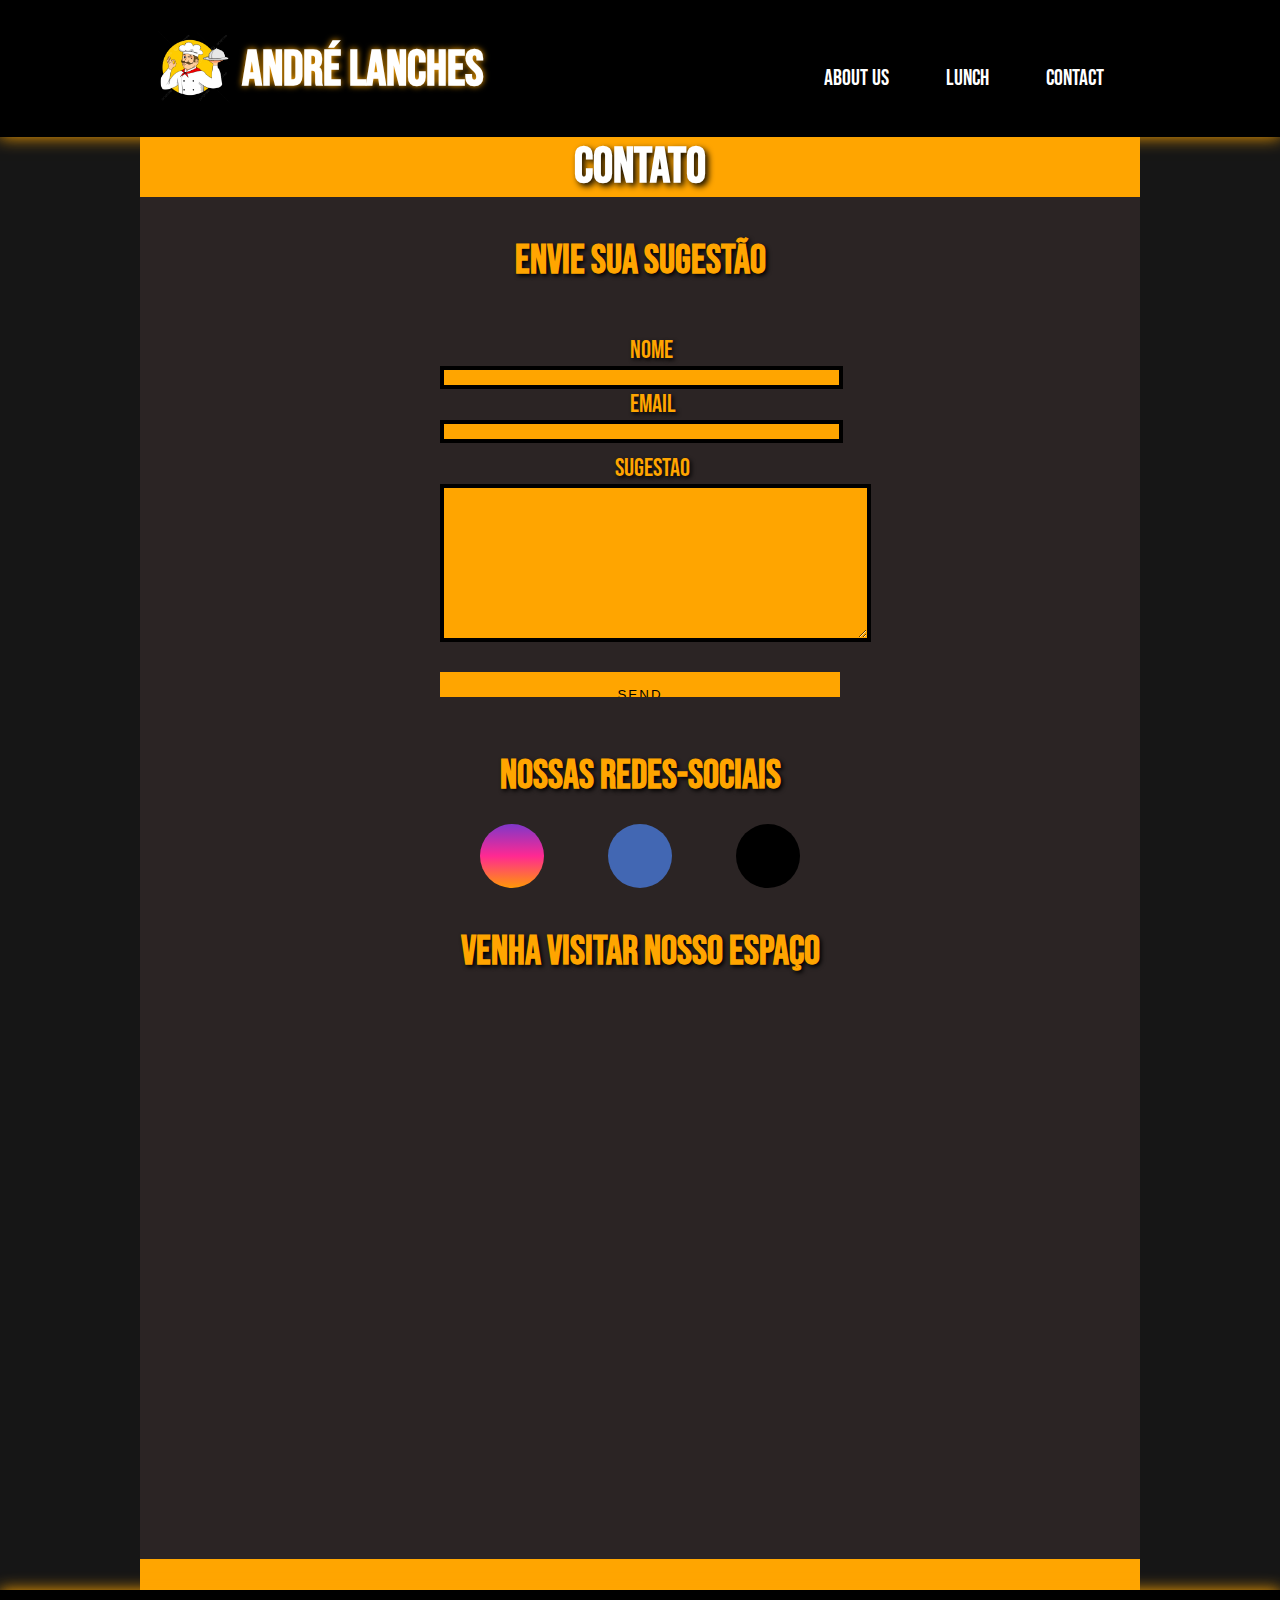
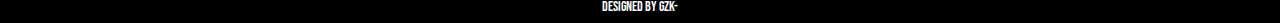
<file: contato.html>
<!DOCTYPE html>
<html lang="pt-br">
<head>
    <meta charset="UTF-8">
    <meta name="viewport" content="width=device-width, initial-scale=1.0">

                
    
            <title>André lanches - Contato</title>
            
    <link rel="stylesheet" href="https://cdnjs.cloudflare.com/ajax/libs/font-awesome/6.4.2/css/all.min.css" integrity="sha512-z3gLpd7yknf1YoNbCzqRKc4qyor8gaKU1qmn+CShxbuBusANI9QpRohGBreCFkKxLhei6S9CQXFEbbKuqLg0DA==" crossorigin="anonymous" referrerpolicy="no-referrer" />
    <link rel="stylesheet" href="contato.css">
    <link rel="icon" href="images/logodotitulo.png" alt="imagem de um hamburguin"/>

    
</head>
<body>

            <!-- TODO O CABEÇALHO DA PÁGINA -->
            <div class="header">
            
                <div class="titulo">
                    <a href="index.html"><img class="imgtitulo" src="images/cloneikk.webp" alt="imagem do andre"> </a>
                    <div class="tituloh1">
    
                        <h1>André lanches</h1>
                    </div>
                        
                </div>
    
                <div class="menu">
                    <nav>
                        <ul class="listamenu">
                            <li class="rota1"><a href="sobrenos.html">About US</a></li>
                            <li class="rota1"><a href="index.html" target="_self">LUNCH</a></li>
                            <li class="rota1"><a href="contato.html">CONTACT</a></li>
                        </nav>
            
                    </div>
        </div>
    
    
        <!-- FIM DO CABEÇALHO -->

        <!-- INICIO DO CONTÉUDO PRINCIPAL-->

<main>

<div class="content">
    <div class="tituloContato">
        <h1>CONTATO</h1>
    </div>

    <div class="sugestao">
        <h2>envie sua sugestão</h2>
    </div>
    <div class="formulario">
        <form action="get">
            <div class="nomepessoa">
                
                <label class="seu" for="nome">nome</label>
                <br>
                <input type="name" name="nome" id="nome">
            </div>
            
            <div class="emeio">
                <label class="seu" for="email">email </label>
                <br>
                <input class="cleber" type="email" name="e-mail" id="e-mail">
            </div>

            <div class="areaDeTexto">

                <label class="seutexto" for="sugestao">SUGESTAO</label>
                <br>
                <textarea class="caixaDeTexto" name="sugestao" id="sugestao" cols="51" rows="10">

                </textarea>
            </div>

            <div class="butao">

                <button class="btn btn-primary send-button" id="submit" type="submit" value="SEND">
                    <div class="alt-send-button">
                        <i class="fa fa-paper-plane"></i><span class="send-text">SEND</span>
                    </div>
                </div>
              
              </button>
        </form>

    </div>

    <div class="redes-sociais">
        <H2>NOSSAS redes-sociais</H2>
    </div>
           <div id="footer_social_midia">
               <a href="https://www.instagram.com/_guiabrantes/" class="footer-link" id="instagram" target="_blank"><i class="fa-brands fa-instagram"></i></a>
               <a href="https://www.linkedin.com/in/guilherme-abrantes-do-nascimento-415b57212/" class="footer-link" id="linkedin" target="_blank"><i class="fa-brands fa-linkedin"></i></a>
               <a href="https://github.com/GuiiZiiK" class="footer-link" id="github" target="blank"><i class="fa-brands fa-github"></i></a>
                       </div>
    

    <div class="mapagps">
        <H2>venha visitar nosso espaço</H2>
        <div class="gps">
        <iframe src="https://www.google.com/maps/embed?pb=!1m18!1m12!1m3!1d3838.308675221326!2d-48.11993647621254!3d-15.840365834806434!2m3!1f0!2f0!3f0!3m2!1i1024!2i768!4f13.1!3m3!1m2!1s0x935bcd072ac770f1%3A0xddcd771de10ae24a!2sSt.%20P%20QNP%2012%20Conj.%20H%20-%20Ceil%C3%A2ndia%2C%20Bras%C3%ADlia%20-%20DF%2C%2072231-200!5e0!3m2!1spt-BR!2sbr!4v1697719193821!5m2!1spt-BR!2sbr" width="600" height="450" style="border:0;" allowfullscreen="" loading="lazy" referrerpolicy="no-referrer-when-downgrade"></iframe>
    </div>
</div>

<div class="tituloContato">
    <p class="suma">_</p>
</div>

</div>



</main>




        <!-- FIM DO CONTÉUDO PRINCIPAL-->

        <footer>
            <div id="footer_copyright">
                Designed By GzK- 
            </div>
        </footer>
    
</body>
</html>
</file>
<file: contato.css>
@import url('https://fonts.googleapis.com/css2?family=Bebas+Neue&display=swap');

* {
    margin: 0;
    padding: 0;
}

body {
    background-color: rgb(22,22,22);
    font-family: 'Bebas Neue';
    background-image: url(https://img.freepik.com/vetores-premium/padrao-perfeito-de-hamburguer-no-quadro-negro-impressao-repetivel-ilustracao-vetorial-sem-fim_515275-651.jpg);
}


/* COMEÇO DO CABEÇALHO */

.header {
    height: 13vh;
    display: grid;
    grid-template-columns: repeat(2,1fr);
    background-color: black;
    box-shadow: 0 0 1rem rgb(255,165,0);
    padding-top: 20px;
}

/* TITULO E IMAGEM AO LADO DO TITULO */
.tituloh1{
    margin-top: 10px;
}

.imgtitulo {
    width: 75px;
    height: 75px;
    padding-right: 10px;
}

.titulo {
    display: flex;
    justify-content: center;
    padding-top: 10px;
    font-size: 25px;
    color: white;
    text-shadow: 0 0 0.4rem rgb(255,165,0);
}

/* FIM DO TITULO E IMAGEM AO LADO DO TITULO */


/* MENU DE NAVEGAÇÃO DA PÁGINA  */
.menu {
    display: flex;
    align-items: center;
    padding-top: 40px;
    align-items: flex-start;
    justify-content: center;
}

.listamenu{
    display: flex;
}

.menu li {
    font-size: 22px;
    list-style: none;
    cursor: pointer; 
    padding-left: 2rem;
    padding-right: 5px;
    margin-top: 5px;
    margin-right: 20px;

}

.menu li a {
    text-decoration: none;
    color: white;
}

/* FIM DO MENU DE NAVEGAÇÃO DA PÁGINA */

/* ANIMAÇÕES DE IMAGEM DO TITULO/MENU DE NAVEGAÇÃO */

.rota1 {
    transition: transform 0.2s;
}
.rota1:hover {
    transform: scale(1.2);
}

.imgtitulo {
    transition: transform 0.2s;
}

.imgtitulo:hover {
    transform:scale(1.2);

}
/* FIM DAS ANIMAÇÕES DE IMAGEM DO TITULO/MENU DE NAVEGAÇÃO */



/* FIM DO CABEÇALHO */

/* INICIO DO CONTEÚDO PRINCIPAL DA PÁGINA*/ 

.content {
    display: block;
    justify-content: center;
    margin-left: auto;
    margin-right: auto;
    background-color: rgb(43, 36, 36);
    width: 1000px;
}

.tituloContato {
    text-align: center;
    font-size: 25px;
    color: white;
    background-color:  rgb(255,165,0);
    text-shadow: 3px 3px 6px black;
}

/* FORMULÁRIO DA PÁGINA DE CONTATO */
.formulario {
    display: block;
    justify-content: center;
    align-items: center;
    padding-top: 50px;
    padding-bottom: 50px;
    padding-left: 300px;

}

.seu {
    margin-left: 190px;
    color: rgb(255,165,0);
    text-shadow: 2px 2px 4px black;
    font-size: 25px
}



/* AREA DE TEXTO DA SUGESTÃO DA PÁGINA */
.seutexto {
    padding-left: 175px;
    color: rgb(255,165,0);
    text-shadow: 2px 2px 4px black;
    font-size: 25px;
}
.areaDeTexto {
    padding-top: 10px;
}

input {
    width: 395px ;
    background-color: rgb(255,165,0);
}

textarea {
    background-color: rgb(255,165,0);

}

textarea, input {
    border: 4px solid black;
}

.sugestao h2 {
    text-align: center;
    font-size: 40px;
    color: rgb(255,165,0);
    text-shadow: 2px 2px 4px black;
    margin-top: 40px;
}

/* AREA DE TEXTO DA SUGESTÃO DA PÁGINA */

/* FIM FORMULÁRIO DA PÁGINA DE CONTATO */




/* BOTÃO DE ENVIO DE MENSAGEM */
.send-button {
    margin-top: 25px;
    height: 25px;
    width: 400px;
    overflow: hidden;
    transition: all .2s ease-in-out;
}

.alt-send-button {
    margin-top: 4px;
    width: 400px;
    height: 34px;
    transition: all .2s ease-in-out;
}

.send-text {
    display: block;
    margin-top: 15px;
    letter-spacing: 2px;
}

.alt-send-button:hover {
    transform: translate3d(0px, -29px, 0px);
}

.btn {
    background-color: rgb(255,165,0);
    border-style: none;
}

/* FIM DO BOTÃO DE ENVIO DE MENSAGEM */


/* LOCALIZAÇÃO DA LANCHONETE */

.gps{
    overflow:hidden;
    padding-bottom:56.25%;
    position:relative;
    height:0;
    margin-top: 20px;

}

.gps iframe{
    left:0;
    top:0;
    height:100%;
    width:100%;
    position:absolute;
}


.mapagps h2 {
    text-align: center;
    font-size: 40px;
    color: rgb(255,165,0);
    text-shadow: 2px 2px 4px black;
    margin-top: 40px;
}

/* LOCALIZAÇÃO DA LANCHONETE */





/* ICONES DAS REDES SOCIAIS */
.redes-sociais h2 {
    text-align: center;
    font-size: 40px;
    color: rgb(255,165,0);
    text-shadow: 2px 2px 4px black;
}



#footer_social_midia {
    display: flex;
    justify-content: center;
    align-items: center;
    gap: 4rem;
    margin-top: 1.5rem;
}

#footer_social_midia .footer-link {
    display: flex;
    align-items: center;
    justify-content: center;
    height: 4rem;
    width: 4rem;
    color: white;
    border-radius: 50%;
    transition: all 0.4s;
}

#footer_social_midia .footer-link i {
    font-size: 1.25rem;

}
#footer_social_midia .footer-link:hover {
opacity: 0.5;
}

#instagram {
    background: linear-gradient(#7F37C9, #FF2992, #FF9807);
}

#linkedin {
    background-color: #4267B3;
}

#github {
    background-color: black;
}

/* FIM ICONES DAS REDES SOCIAIS */

/* APENAS UMA PARTE PARA ACABAMENTO DA PARTE LARANJA FINALIZANDO A PÁGINA DE CONTÉUDO PRINCIPAL */
.suma {
    color: rgb(255,165,0);
    text-shadow: none;
}

/* FIM DA PARTE LARANJA */



/* FIM DO CONTEÚDO PRINCIPAL DA PÁGINA */



/* RODAPE DE DIVUGALÇÃO DO MEU NOME */

#footer_copyright {

    display: flex;
    justify-content: center;
    background-color: black;
    font-size: 0.9rem;
    padding: 0.5rem;
    font-weight: 100;
    color: white;
    box-shadow: 0 0 1rem rgb(255,165,0);
}
</file>
